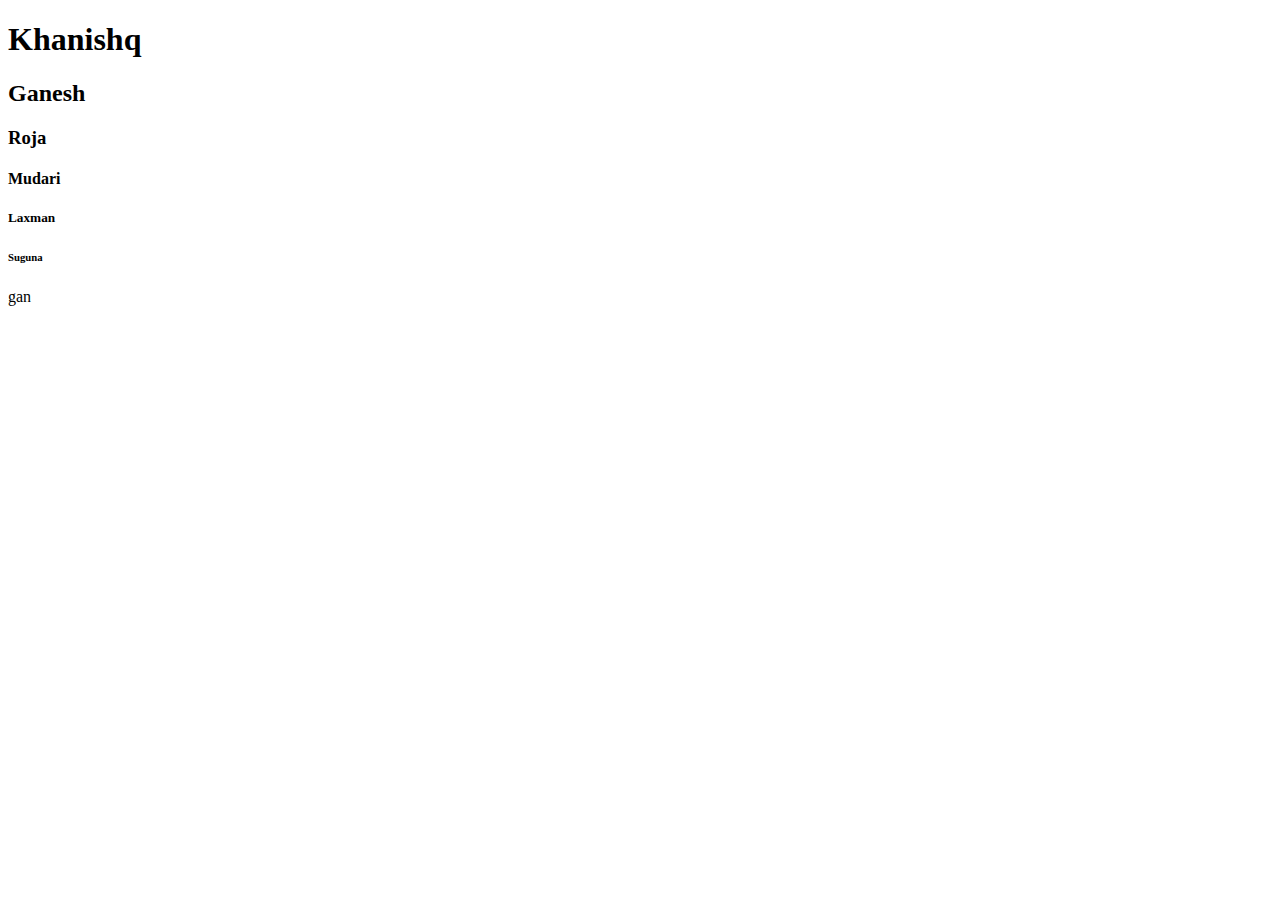
<file: 01_Html_Headings/Index.html>
<!DOCTYPE html>
<html lang="en">

<head>
    <meta charset="UTF-8">
    <meta name="viewport" content="width=device-width, initial-scale=1.0">
    <title>Headings</title>
</head>

<body>
    <h1>Khanishq</h1>
    <h2>Ganesh</h2>
    <h3>Roja</h3>
    <h4>Mudari</h4>
    <h5>Laxman</h5>
    <h6>Suguna</h6>
    <h7>gan</h7>
</body>

</html>
</file>
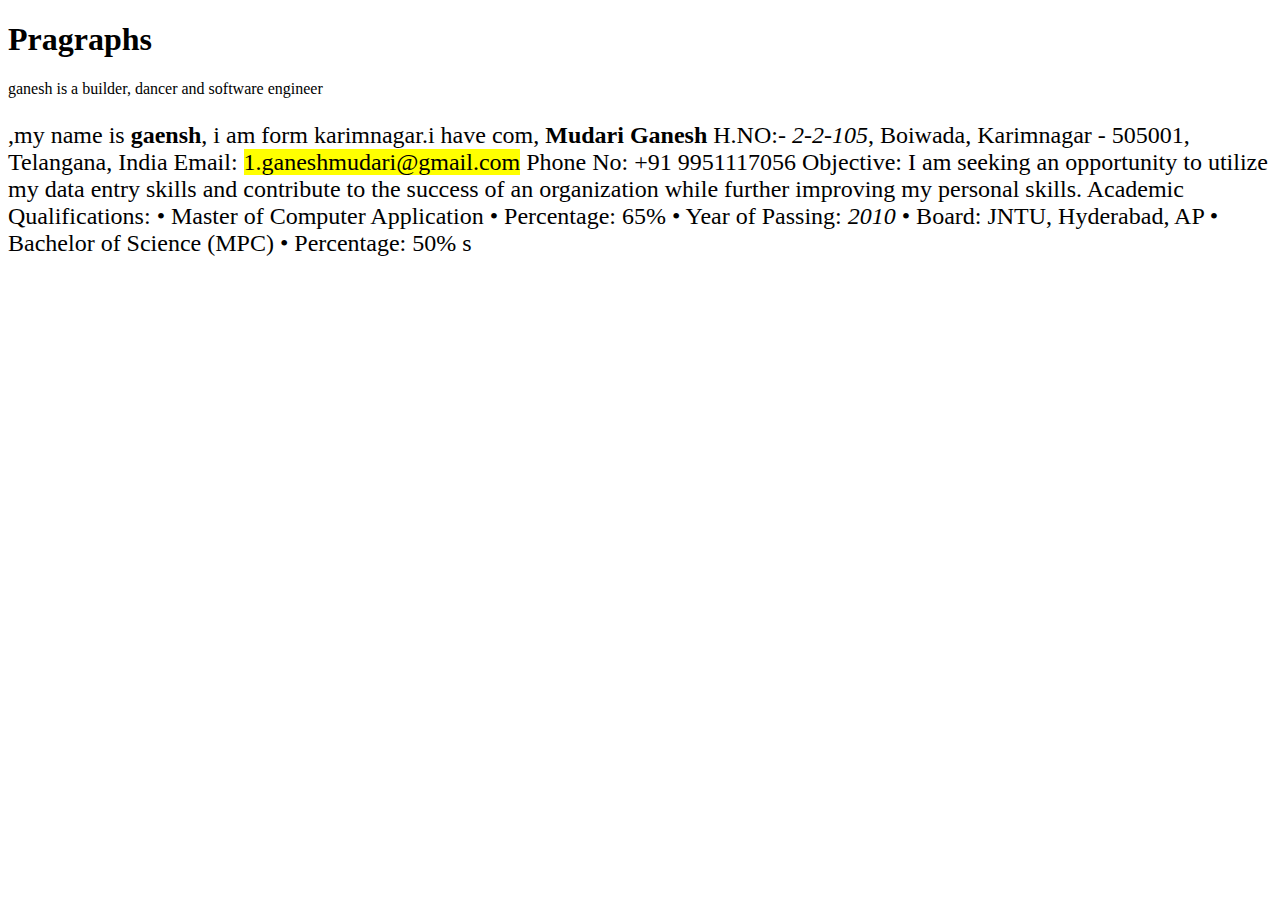
<file: 02_Html_Paragraphs/index.Html>
<!DOCTYPE html>
<html lang="en">
<head>
    <meta charset="UTF-8">
    <meta name="viewport" content="width=device-width, initial-scale=1.0">
    <title>Paragraphs</title>
</head>
<body>
    <h1>Pragraphs</h1>
    <p>ganesh is a builder, dancer and software engineer </p>
    <p style="font-size: 24px;">,my name is <b>gaensh</b>, i am form karimnagar.i have com, <strong>Mudari Ganesh</strong> 
        H.NO:- <i>2-2-105</i>, Boiwada, Karimnagar - 505001, Telangana, India 
        Email: <mark>1.ganeshmudari@gmail.com</mark> Phone No: +91 9951117056
        Objective: I am seeking an opportunity to utilize my data entry skills and contribute to the success of an organization while further improving my personal skills.
        Academic Qualifications:
        •	Master of Computer Application
        •	Percentage: 65%
        •	Year of Passing: <i>2010</i>
        •	Board: JNTU, Hyderabad, AP
        •	Bachelor of Science (MPC)
        •	Percentage: 50%
        s</p>
</body>
</html>
</file>
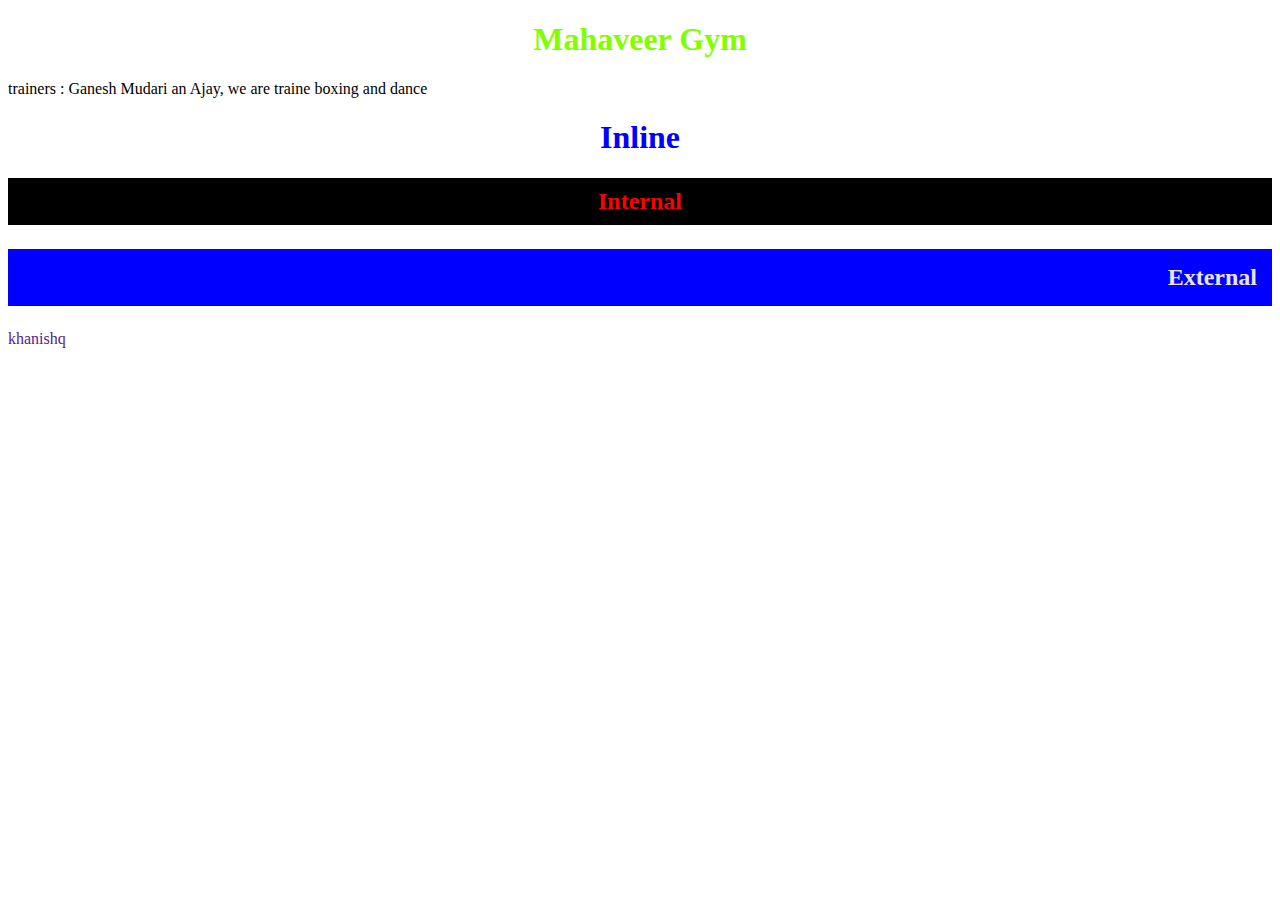
<file: 03_Html_Styles/index.html>
<!DOCTYPE html>
<html lang="en">
<head>
    <meta charset="UTF-8">
    <meta name="viewport" content="width=device-width, initial-scale=1.0">
    <title>Html Styles</title>
    <link rel="stylesheet" href="./Styles.css">

    <style>
        h2 {
            color: red;
            background-color: black;
            padding: 10px;
            text-align: center;
        }
    </style>
</head>
<body>
    <h1>Mahaveer Gym</h1>
    <p>trainers : Ganesh Mudari an Ajay, we are traine boxing and dance</p>
    <h1 style="color: blue;">Inline</h1>
    <h2>Internal</h2>
    <h3>External</h3>
    <a href="">khanishq</a>
</body>
</html>
</file>
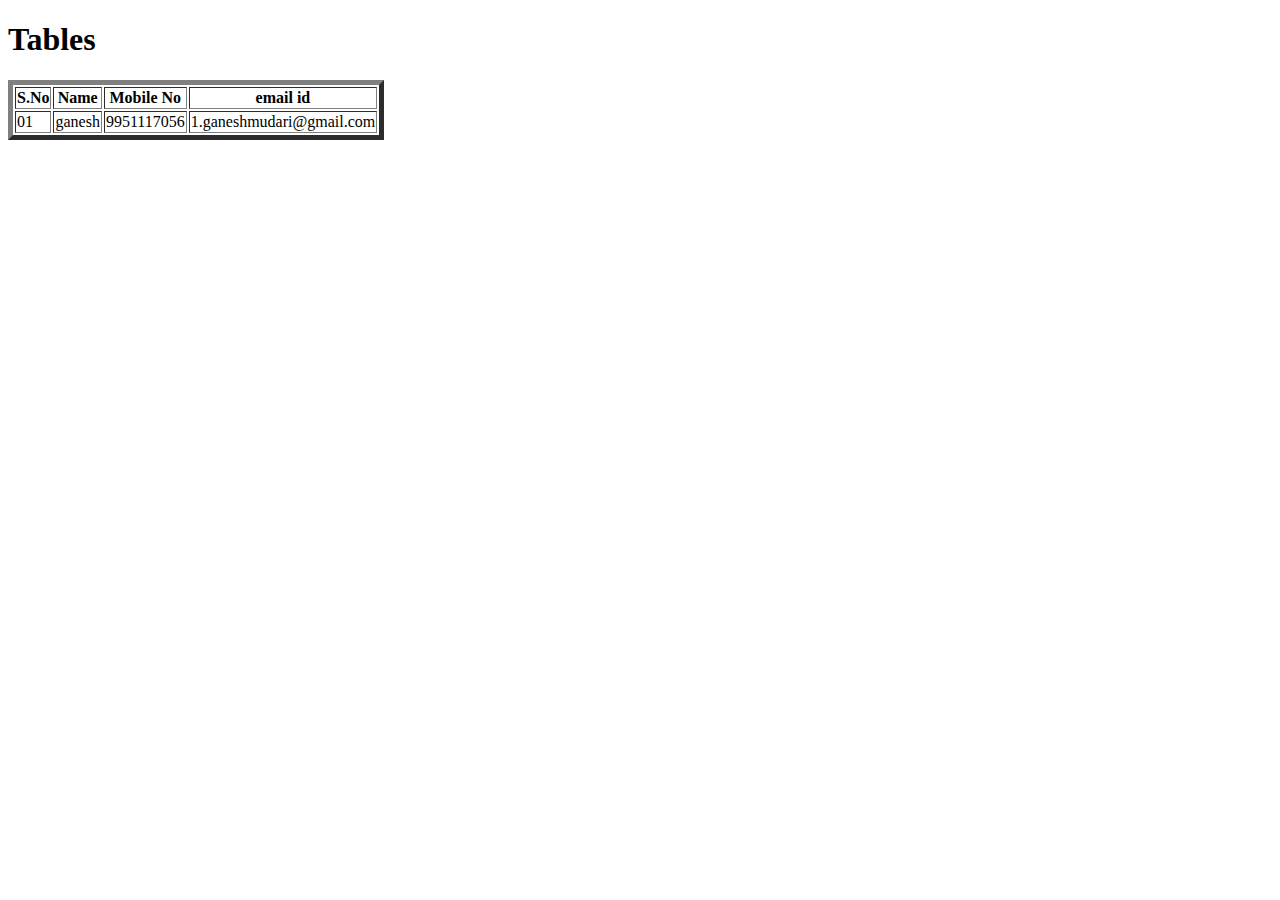
<file: 04_Html_Tables/index.html>
<!DOCTYPE html>
<html lang="en">
<head>
    <meta charset="UTF-8">
    <meta name="viewport" content="width=device-width, initial-scale=1.0">
    <title>Tables</title>
</head>
<body>
    <h1>Tables</h1>
    <table border="5">
         <thead>
            <tr>
                <th>S.No</th>
                <th>Name</th>
                <th>Mobile No</th>
                <th>email id</th>
            </tr>
         </thead>
         <tbody>
            <tr>
                <td>01</td>
                <td>ganesh</td>
                <td>9951117056</td>
                <td>1.ganeshmudari@gmail.com</td>
                
            </tr>
         </tbody>
    </table>
</body>
</html>
</file>
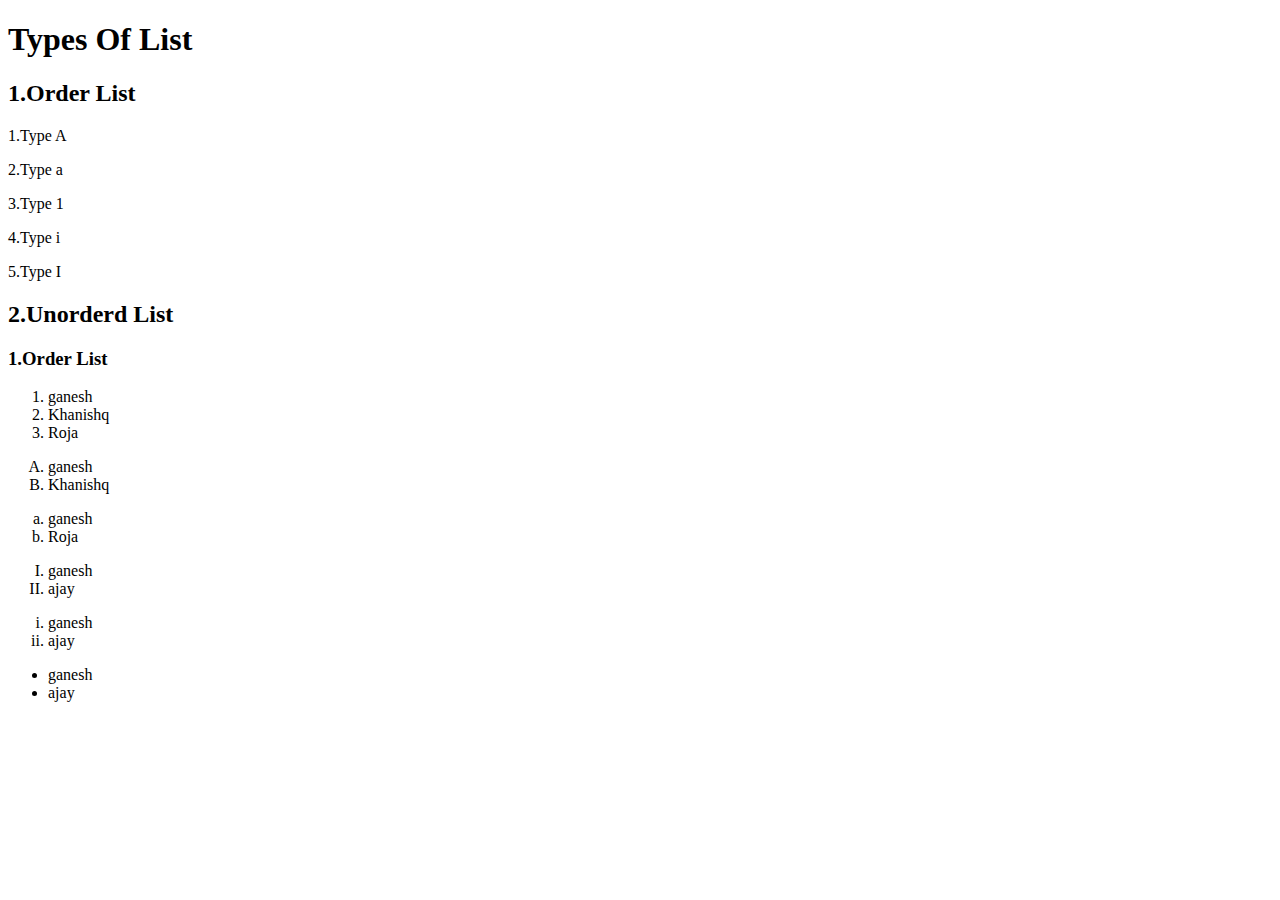
<file: 06_Html_List/index.html>
<!DOCTYPE html>
<html lang="en">
<head>
    <meta charset="UTF-8">
    <meta name="viewport" content="width=device-width, initial-scale=1.0">
    <title>List</title>
</head>
<body>
    <h1>Types Of List</h1>
    <h2>1.Order List</h2>
    <p>1.Type A</p>
    <p>2.Type a</p>
    <p>3.Type 1</p>
    <p>4.Type i</p>
    <p>5.Type I</p>
    
    <h2>2.Unorderd List</h2>
    <h3>1.Order List</h3>

    <ol>
        <li>ganesh</li>
        <li>Khanishq</li>
        <li>Roja</li>
    </ol>
    <ol type="A">
        <li>ganesh</li>
        <li>Khanishq</li>
    </ol>
    
    <ol type="a">
        <li>ganesh</li>
        <li>Roja</li>
    </ol>
    <ol type="I">
        <li>ganesh</li>
        <li>ajay</li>
    </ol>
    <ol type="i">
        <li>ganesh</li>
        <li>ajay</li>
    </ol>
    <ul>
        <li>ganesh</li>
        <li>ajay</li>
    </ul>


</body>
</html>
</file>
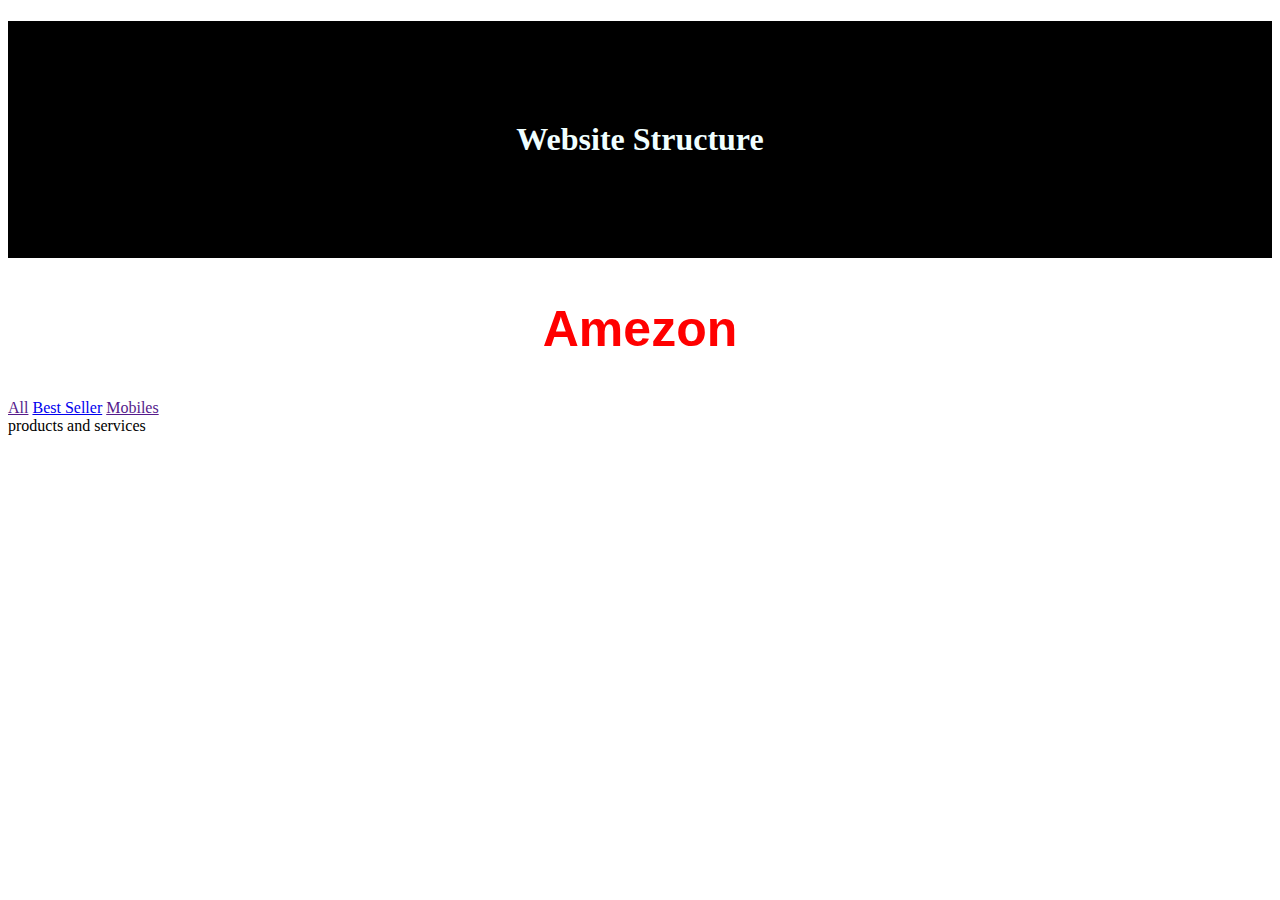
<file: 07_Html_Website_Structure/index.html>
<!DOCTYPE html>
<html lang="en">
<head>
    <meta charset="UTF-8">
    <meta name="viewport" content="width=device-width, initial-scale=1.0">
    <title>Website structure</title>
    <link rel="stylesheet" href="./Styles/styles.css">
</head>
<body>
    <h1>Website Structure</h1>
    <h2>Amezon</h2>
    <header>
        <nav>
            <a href="">All</a>
            <a href="https://www.amazon.in/gp/bestsellers/?ref_=nav_cs_bestsellers">Best Seller</a>
            <a href="">Mobiles</a>
        </nav>
    </header>
    <section>
        
    </section>
    <main>
        products and services
    </main>
    <footer>
        
    </footer>
</body>
</html>
</file>
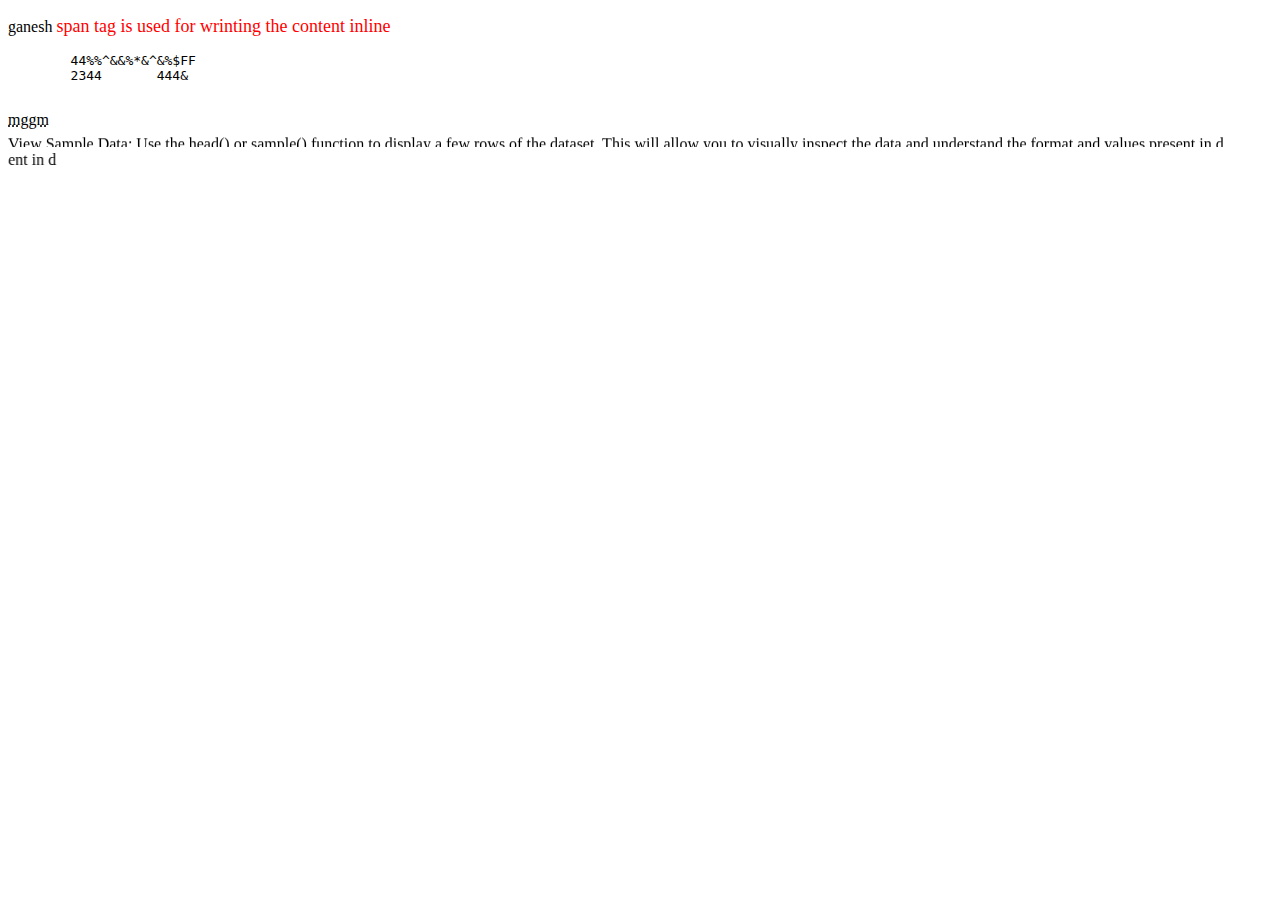
<file: 09_Html_tagas/index.html>
<!DOCTYPE html>
<html lang="en">

<head>
    <meta charset="UTF-8">
    <meta name="viewport" content="width=device-width, initial-scale=1.0">
    <title>Html Tags</title>
    <style>
        #tag {
            color: red;
            font-size: large;

        }
    </style>

</head>

<body>
    <p>ganesh
        <span id="tag">span tag is used for wrinting the content inline</span>
    </p>
    <pre>
        44%%^&&%*&^&%$FF
        2344       444&
    </pre>
    
    <abbr title="Mahaveer gym ganesh mudari">mggm</abbr>

    <marquee behavior="" direction="up">View Sample Data: Use the head() or sample() function to display a few rows of the dataset. This will allow you to visually inspect the data and understand the format and values present in d</marquee>
    <marquee behavior="" direction="right">View Sample Data: Use the head() or sample() function to display a few rows of the dataset. This will allow you to visually inspect the data and understand the format and values present in d</marquee>
</body>

</html>
</file>
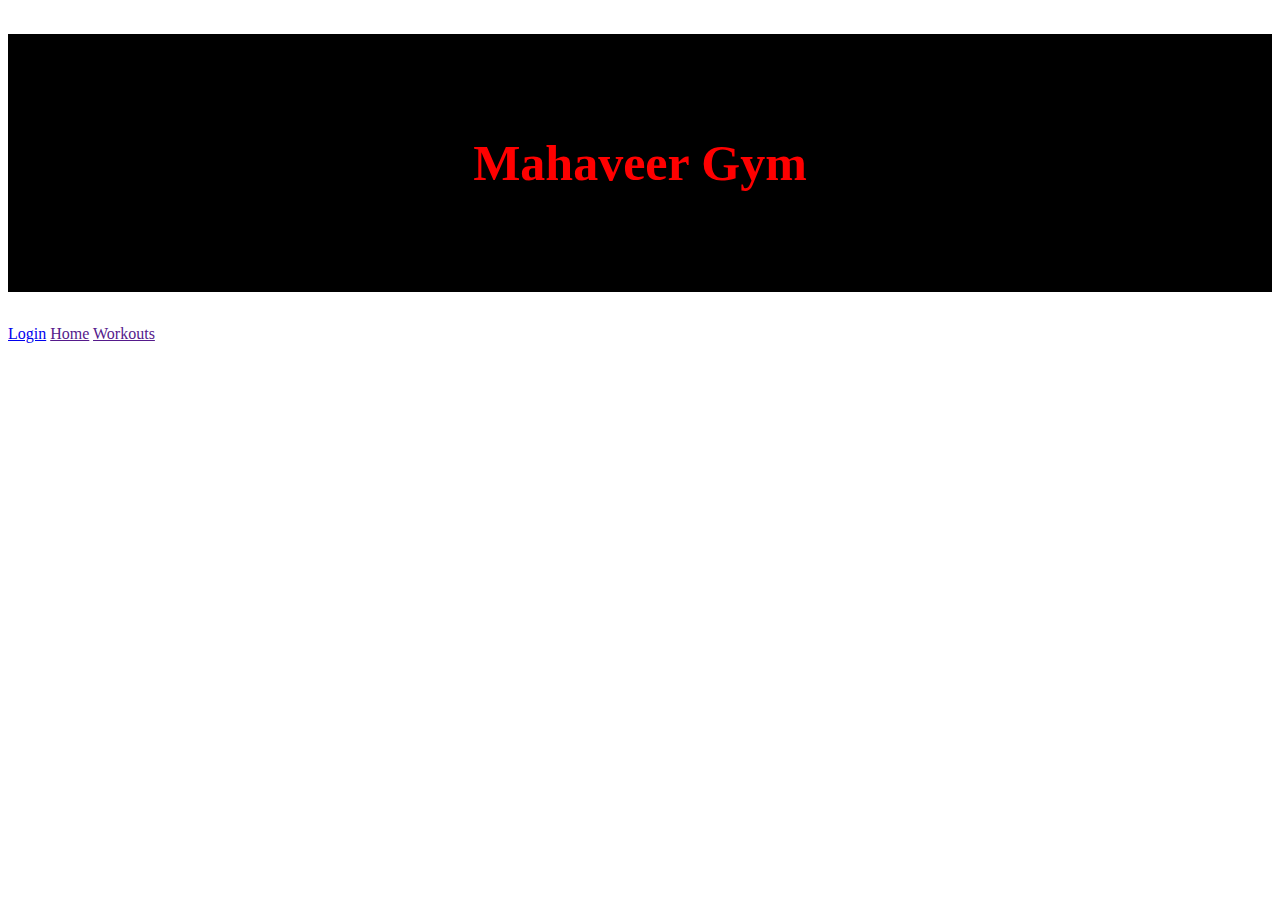
<file: Mahaveer Gym Project/index.html>
<!DOCTYPE html>
<html lang="en">

<head>
    <meta charset="UTF-8">
    <meta name="viewport" content="width=device-width, initial-scale=1.0">
    <title>Mahaveer Gym</title>
    <link rel="stylesheet" href="./Styles/styles.css">
</head>

<body>
    <h1>Mahaveer Gym</h1>
    <nav>
        <a href="./login/index.html">Login</a>
        <a href="">Home</a>
        <a href="">Workouts</a>
    </nav>
</body>

</html>
</file>
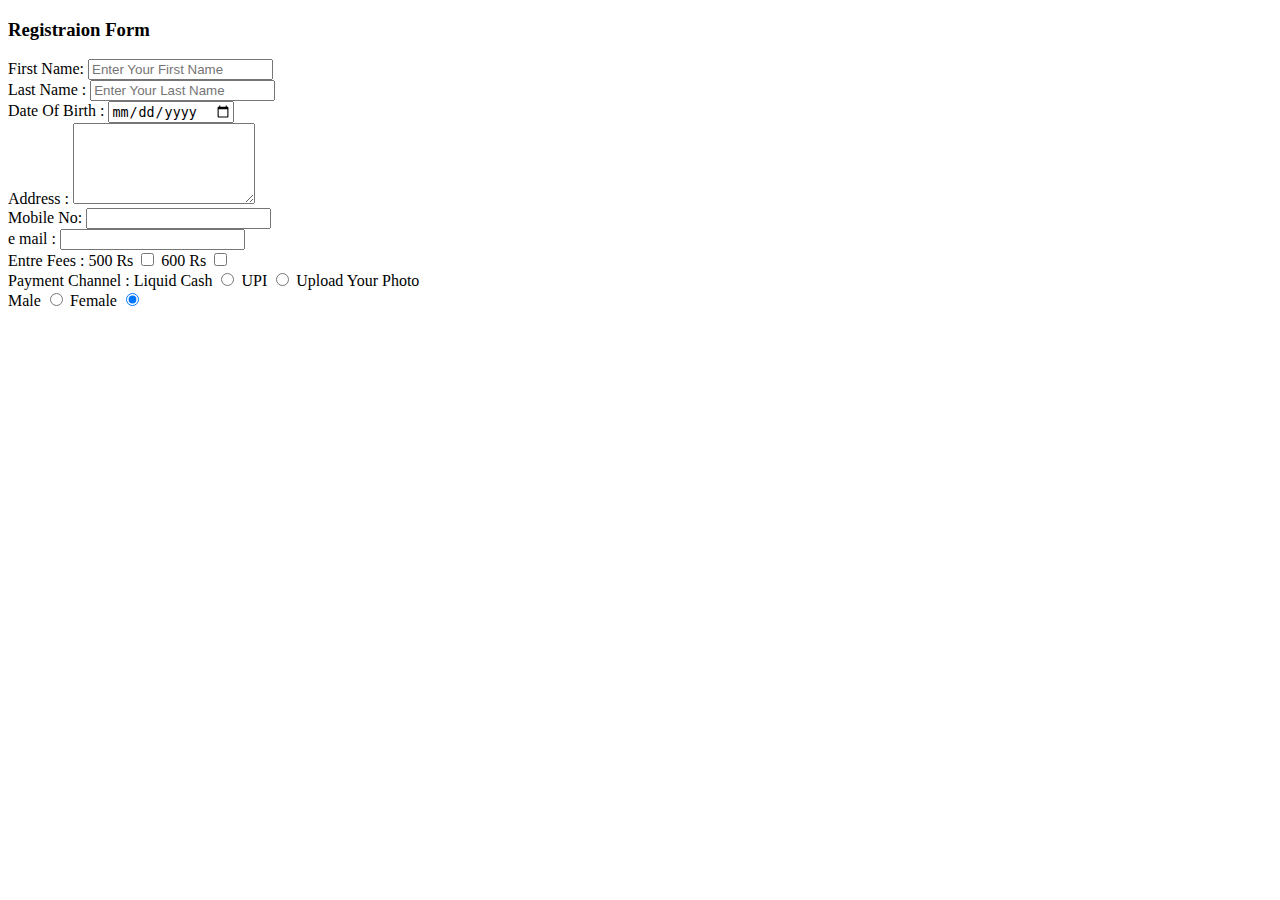
<file: Registraion Form/index.html>
<!DOCTYPE html>
<html lang="en">

<head>
    <meta charset="UTF-8">
    <meta name="viewport" content="width=device-width, initial-scale=1.0">
    <title>Registraion Form</title>
</head>

<body>
    <form action="">
        <h3>Registraion Form</h3>
        <label for="FirstName">First Name:</label>
        <input type="text" name="FirstName" placeholder="Enter Your First Name"><br>
        <label for="LastName">Last Name :</label>
        <input type="text" name="LastName" placeholder="Enter Your Last Name"><br>
        <label for="DateOfBirth">Date Of Birth :</label>
        <input type="date"><br>
        <label for="Address">Address :</label>
        <textarea name="" id="" cols="20" rows="5"></textarea><br>
        <label for="MobileNo">Mobile No:</label>
        <input type="number" name="MobileNo" id=""><br>
        <label for="email">e mail :</label>
        <input type="email"><br>
        <label for="EntryFee">Entre Fees :</label>
        <label for="EntryFee">500 Rs</label>
        <input type="checkbox">
        <label for="EntryFee">600 Rs</label>
        <input type="checkbox"><br>
        <label for="PaymentChannel">Payment Channel :</label>
        <label for="LiquidCash">Liquid Cash</label>
        <input type="radio">
        <label for="UPI">UPI</label>
        <input type="radio">
        <label for="image">Upload Your Photo</label>
        <div>
            <label for="male">Male</label>
            <input type="radio" name="gender" id="male" value="male">
            <label for="female">Female</label>
            <input type="radio" name="gender" id="female" value="female" checked>
        </div>


    </form>
</body>

</html>
</file>
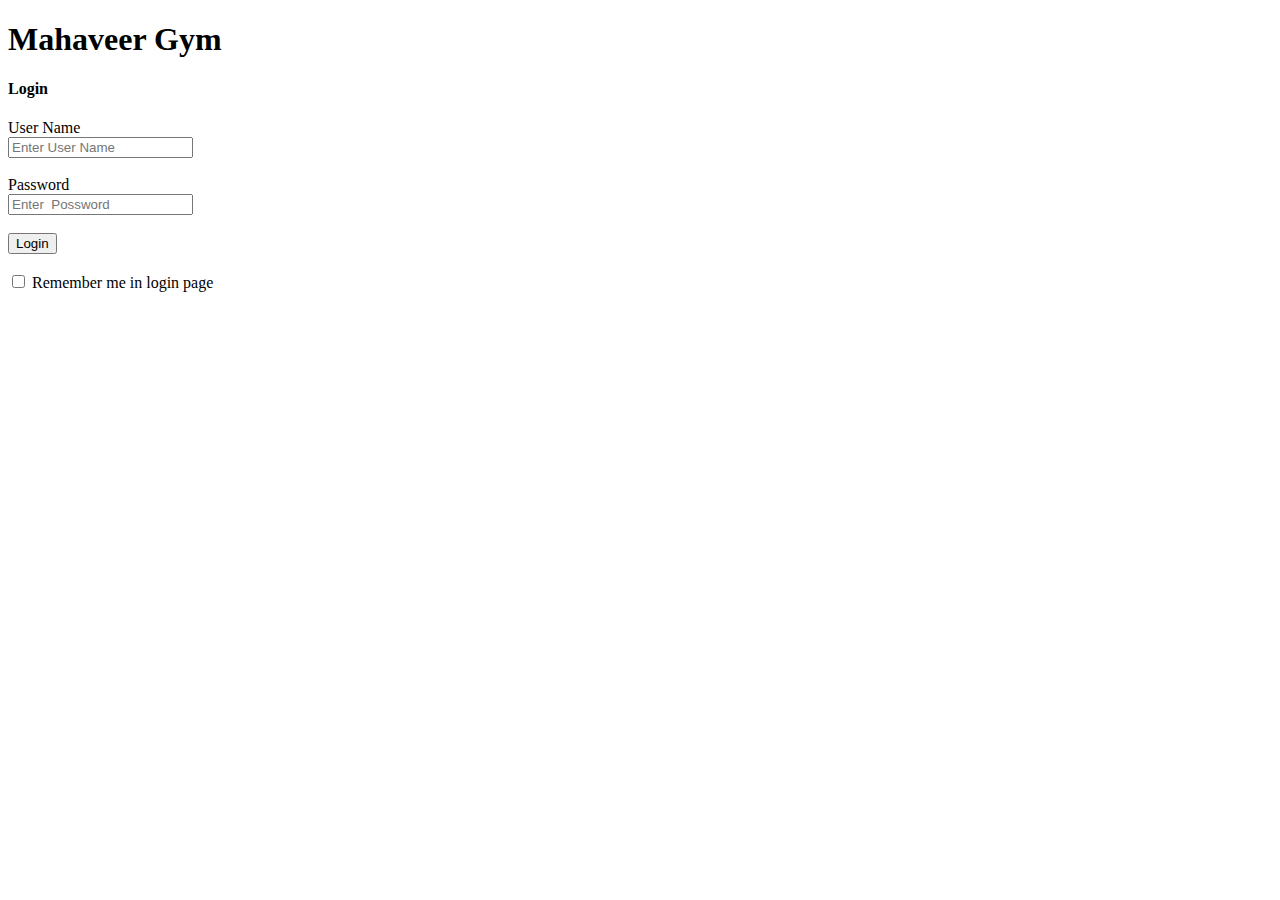
<file: Mahaveer Gym Project/login/index.html>
<!DOCTYPE html>
<html lang="en">

<head>
    <meta charset="UTF-8">
    <meta name="viewport" content="width=device-width, initial-scale=1.0">
    <title>login page</title>
    
    
</head>

<body>
    <h1>Mahaveer Gym</h1>
    <h4>Login</h4>
    <form action="http://127.0.0.1:5500/05_Html_Forms/index.html">
        <label for="UserName">User Name</label><br>
        <input type="text" id="UserName" name="UName" placeholder="Enter User Name"><br>
        <br>
        <label for="Password">Password</label><br>
        <input type="password" id="pwd" name="PWord" placeholder="Enter  Possword"><br>
        <br>
        <button type="submit" id="login" value="Click me">Login</button><br>
        <br>


        <input type="checkbox" name="" id="">
        <label for="text">Remember me in login page</label>

    </form>
</body>

</html>
</file>
<file: 03_Html_Styles/Styles.css>
h3{
    color: rgb(231, 228, 233);
    background-color: blue;
    padding: 15px;
    text-align: end;
    font-size: 24px;
    
}
h1{
    color: chartreuse;
    text-align: center;
}
a{
    text-decoration: none;
}
</file>
<file: 07_Html_Website_Structure/Styles/styles.css>
h1{
    background-color: black;
    color: azure;
    text-align: center;
    padding: 100px;
}
h2{
    text-align: center;
    color: red;
    font-family: 'Segoe UI', Tahoma, Geneva, Verdana, sans-serif;
    font-size: 50px;

}
</file>
<file: Mahaveer Gym Project/Styles/styles.css>
h1{
    background-color: black;
    color: red;
    text-align: center;
    padding: 100px;
    font-size: 50px;
}
</file>
